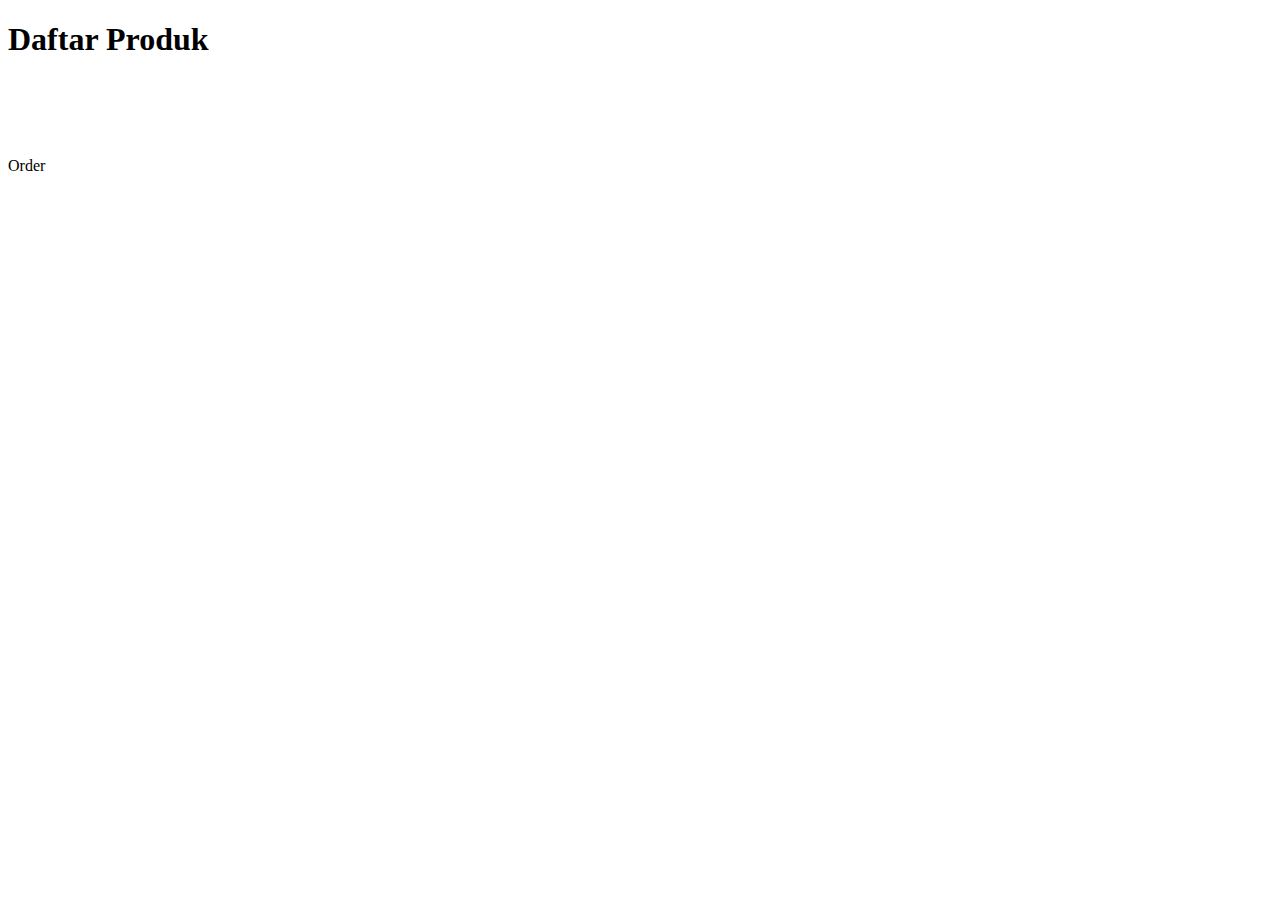
<file: pbo2023-spring-olshop-simple-crud-mysql-template (4)/pbo2023-spring-olshop-simple-crud-mysql-template/target/classes/templates/home.html>
<!DOCTYPE html>
<html lang="en">
  <head>
    <title>Title</title>
    <!-- Required meta tags -->
    <meta charset="utf-8" />
    <meta name="viewport" content="width=device-width, initial-scale=1, shrink-to-fit=no" />

    <!-- Bootstrap CSS v5.2.1 -->
    <link href="https://cdn.jsdelivr.net/npm/bootstrap@5.2.1/dist/css/bootstrap.min.css" rel="stylesheet" integrity="sha384-iYQeCzEYFbKjA/T2uDLTpkwGzCiq6soy8tYaI1GyVh/UjpbCx/TYkiZhlZB6+fzT" crossorigin="anonymous" />
  </head>

  <body>
    <header>
      <!-- place navbar here -->
      <div th:replace="components/components.html :: navbar"></div>
    </header>

    <main>
      <div class="container pt-3">
        <div class="row align-items-center g-2 pb-3">
          <div class="col align-items-center">
            <h1>Daftar Produk</h1>
          </div>
        </div>

        <div class="row row-cols-3">
          <div class="col mb-3" th:each=" item: ${dataProduct}">
            <div class="card">
              <div class="card-body">
                <table class="table">
                  <tbody>
                    <tr>
                      <td><h3 th:text="${item.nama}"></h3></td>
                    </tr>
                    <tr>
                      <td><h5 th:text="${item.brand}"></h5></td>
                    </tr>
                    <tr>
                      <td><h5 th:text="'Rp '+${item.harga}"></h5></td>
                    </tr>
                  </tbody>
                </table>
                <!-- <a class="btn btn-success" th:href="@{'/product/detail/'+${item.id}}" role="button">Detail Produk</a> -->
                <a class="btn btn-success" th:href="@{'/order/tambah'+${item.id}}" role="button">Order</a>
              </div>
            </div>
          </div>
        </div>
      </div>
    </main>

    <footer class="text-center">
      <!-- place footer here -->
      <div th:replace="components/components.html :: footer"></div>
    </footer>
    <!-- Bootstrap JavaScript Libraries -->
    <script src="https://cdn.jsdelivr.net/npm/@popperjs/core@2.11.6/dist/umd/popper.min.js" integrity="sha384-oBqDVmMz9ATKxIep9tiCxS/Z9fNfEXiDAYTujMAeBAsjFuCZSmKbSSUnQlmh/jp3" crossorigin="anonymous"></script>

    <script src="https://cdn.jsdelivr.net/npm/bootstrap@5.2.1/dist/js/bootstrap.min.js" integrity="sha384-7VPbUDkoPSGFnVtYi0QogXtr74QeVeeIs99Qfg5YCF+TidwNdjvaKZX19NZ/e6oz" crossorigin="anonymous"></script>
  </body>
</html>
</file>
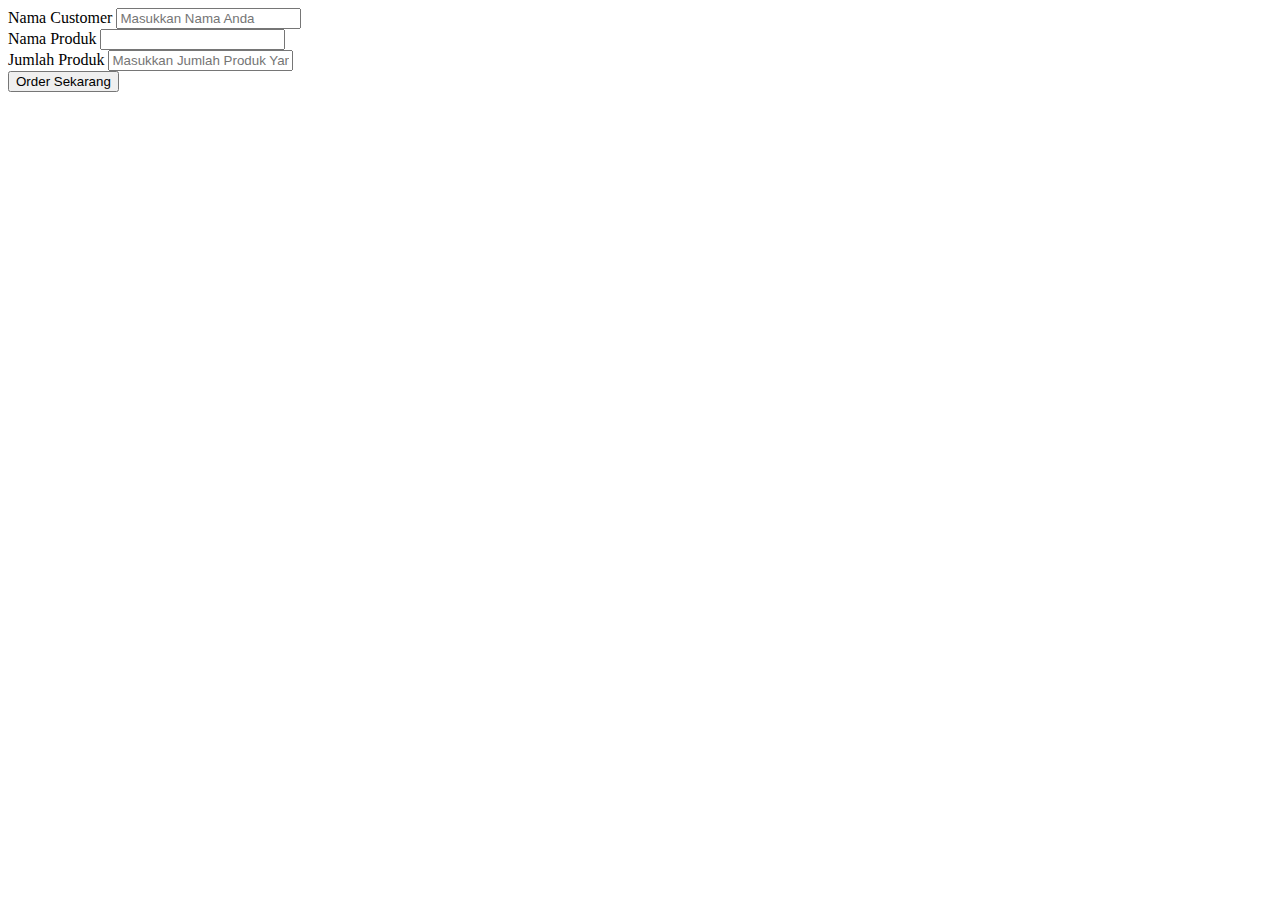
<file: pbo2023-spring-olshop-simple-crud-mysql-template (4)/pbo2023-spring-olshop-simple-crud-mysql-template/target/classes/templates/order/tambah.html>
<!DOCTYPE html>
<html lang="en">
  <head>
    <meta charset="UTF-8" />
    <meta name="viewport" content="width=device-width, initial-scale=1.0" />
    <title>Tambah Order</title>
    <link href="https://cdn.jsdelivr.net/npm/bootstrap@5.2.1/dist/css/bootstrap.min.css" rel="stylesheet" integrity="sha384-iYQeCzEYFbKjA/T2uDLTpkwGzCiq6soy8tYaI1GyVh/UjpbCx/TYkiZhlZB6+fzT" crossorigin="anonymous" />
  </head>
  <body>
    <div th:replace="~{components/components :: navbar}"></div>

    <form th:action="@{/orderitem/simpan}" th:object="${Order}" class="mt-5" method="post">
      <div class="mb-3">
        <label for="exampleInputEmail1" class="form-label">Nama Customer</label>
        <input type="text" class="form-control" id="exampleInputEmail1" aria-describedby="emailHelp" placeholder="Masukkan Nama Anda" name="product_name" />
      </div>
      <div class="mb-3">
        <label for="exampleInputPassword1" class="form-label">Nama Produk</label>
        <input name="produk" th:value="${product.id}" type="hidden" />
        <input type="text" class="form-control" th:value="${product.nama}" />
      </div>
      <div class="mb-3">
        <label for="exampleInputPassword1" class="form-label">Jumlah Produk</label>
        <input type="text" class="form-control" placeholder="Masukkan Jumlah Produk Yang Dipesan" name="jumlah" />
      </div>
      <button type="submit" class="btn btn-success">Order Sekarang</button>
    </form>

    <footer class="text-center">
      <!-- place footer here -->
      <div th:replace="components/components.html :: footer"></div>
    </footer>
  </body>
</html>
</file>
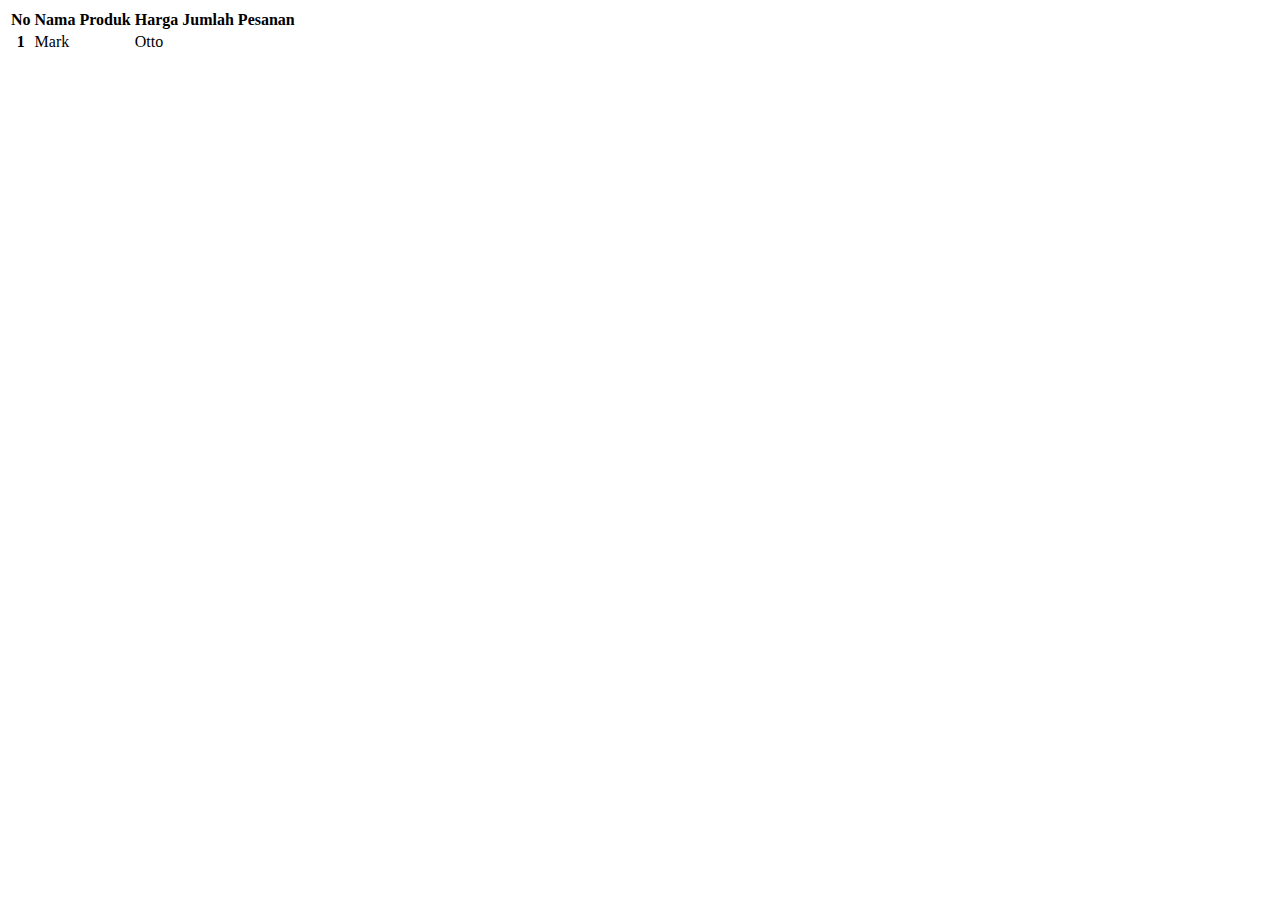
<file: pbo2023-spring-olshop-simple-crud-mysql-template (4)/pbo2023-spring-olshop-simple-crud-mysql-template/target/classes/templates/orderitem/orderitem.html>
<!DOCTYPE html>
<html lang="en">
  <head>
    <meta charset="UTF-8" />
    <meta name="viewport" content="width=device-width, initial-scale=1.0" />
    <title>Document</title>
    <link href="https://cdn.jsdelivr.net/npm/bootstrap@5.2.1/dist/css/bootstrap.min.css" rel="stylesheet" integrity="sha384-iYQeCzEYFbKjA/T2uDLTpkwGzCiq6soy8tYaI1GyVh/UjpbCx/TYkiZhlZB6+fzT" crossorigin="anonymous" />
  </head>
  <body>
    <div th:replace="~{components/components :: navbar}"></div>

    <table class="table">
      <thead>
        <tr>
          <th scope="col">No</th>
          <th scope="col">Nama Produk</th>
          <th scope="col">Harga</th>
          <th scope="col">Jumlah Pesanan</th>
        </tr>
      </thead>
      <tbody>
        <tr th:each=" item: ${dataorderitem}">
          <th scope="row" th:text="${item.id}">1</th>
          <td th:text="${item.product_name}">Mark</td>
          <td th:text="${item.jumlah}">Otto</td>
          <td class="text-center">
            <div class="fa fa-edit me-3"></div>
            <div class="fa fa-trash-can"></div>
          </td>
        </tr>
      </tbody>
    </table>

    <footer class="text-center">
      <!-- place footer here -->
      <div th:replace="components/components.html :: footer"></div>
    </footer>
  </body>
</html>
</file>
